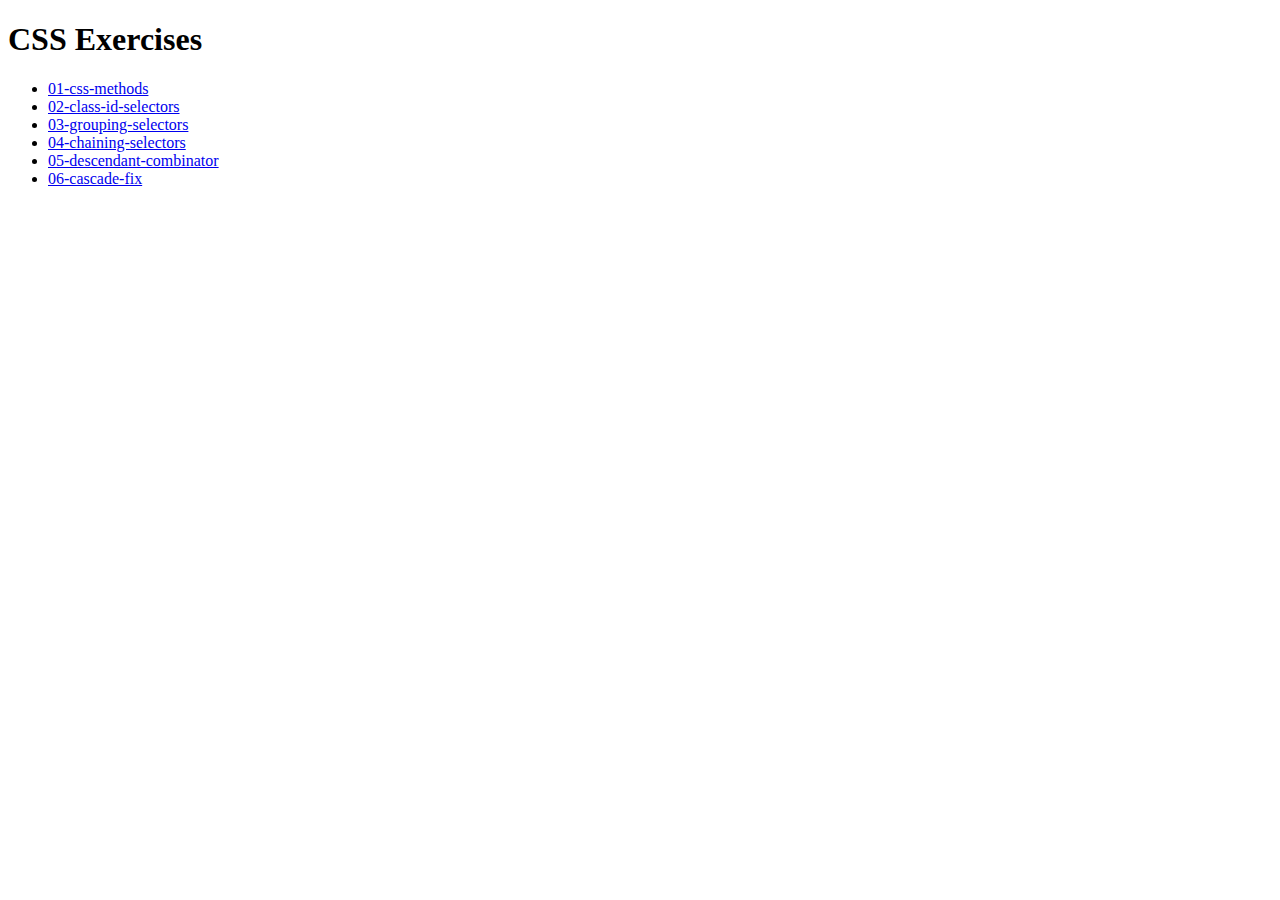
<file: index.html>
<!DOCTYPE html>
<head>
    <meta charset="UTF-8">
        <title>CSS Exercises</title>
</head>
<body>
   <h1>CSS Exercises</h1> 
   <ul>
       <li><a href="methods/methods.html">01-css-methods</a></li>
       <li><a href="class-id-selectors/class-id-selectors.html">02-class-id-selectors</a></li>
       <li><a href="grouping-selectors/grouping-selectors.html">03-grouping-selectors</a></li>
       <li><a href="chaining-selectors/chaining-selectors.html">04-chaining-selectors</a></li>
       <li><a href="descendant-c/descendant-c.html">05-descendant-combinator</a></li>
       <li><a href="cascade/cascade.html">06-cascade-fix</a></li>
       
   </ul>
   

</body>
</html>
</file>
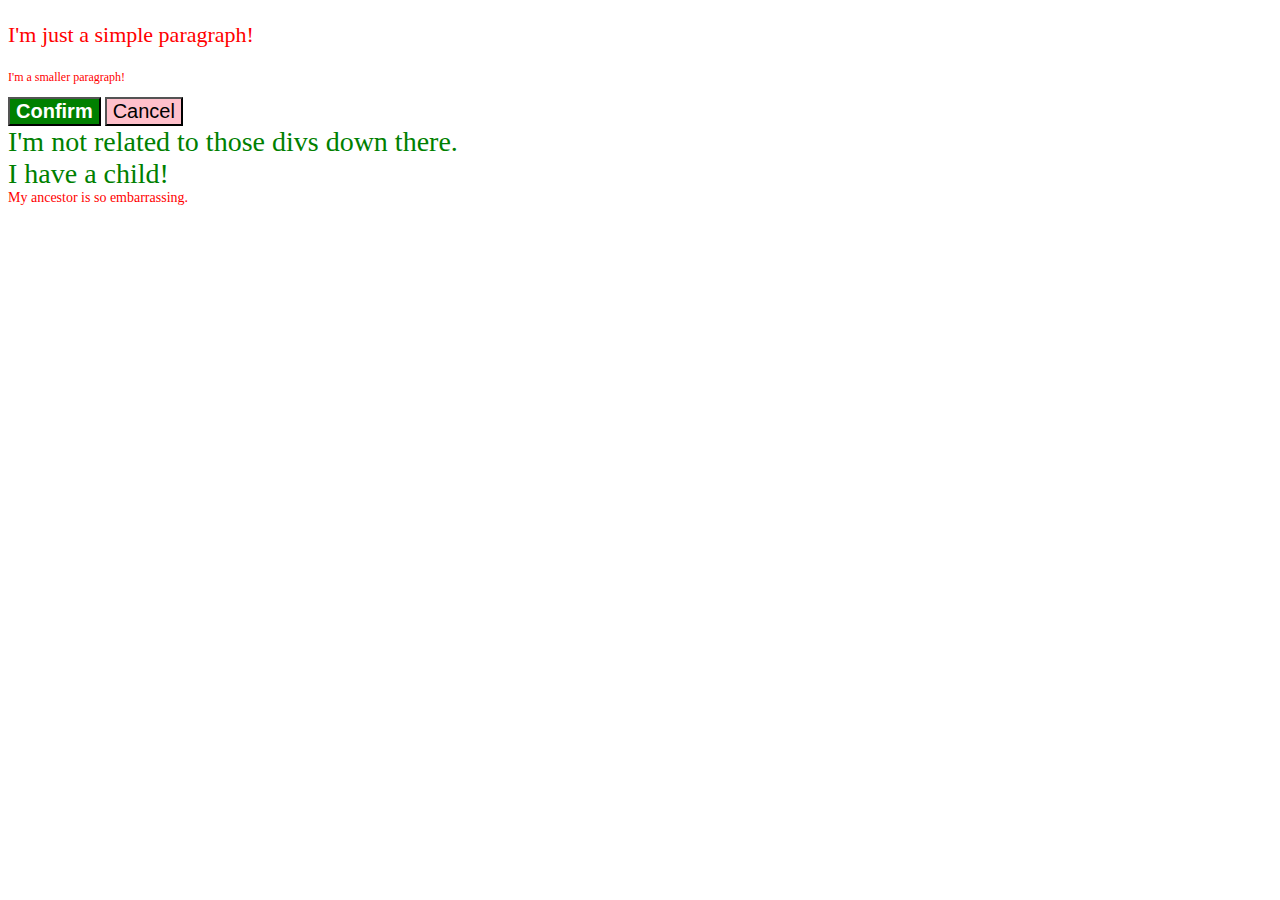
<file: cascade/cascade.html>
<!DOCTYPE html>
<html lang="en">
<head>
  <meta charset="UTF-8">
  <meta http-equiv="X-UA-Compatible" content="IE=edge">
  <meta name="viewport" content="width=device-width, initial-scale=1.0">
  <title>Fix the Cascade</title>
  <link rel="stylesheet" href="style.css">
</head>
<body>
  <p class="para">I'm just a simple paragraph!</p>
  <p class="para small-para">I'm a smaller paragraph!</p>

  <button id="confirm-button" class="button confirm">Confirm</button>
  <button id="cancel-button" class="button cancel">Cancel</button>

  <div class="text">I'm not related to those divs down there.</div>
  <div class="text">I have a child!
    <div class="text child">My ancestor is so embarrassing.</div>
  </div>
</body>
</html>
</file>
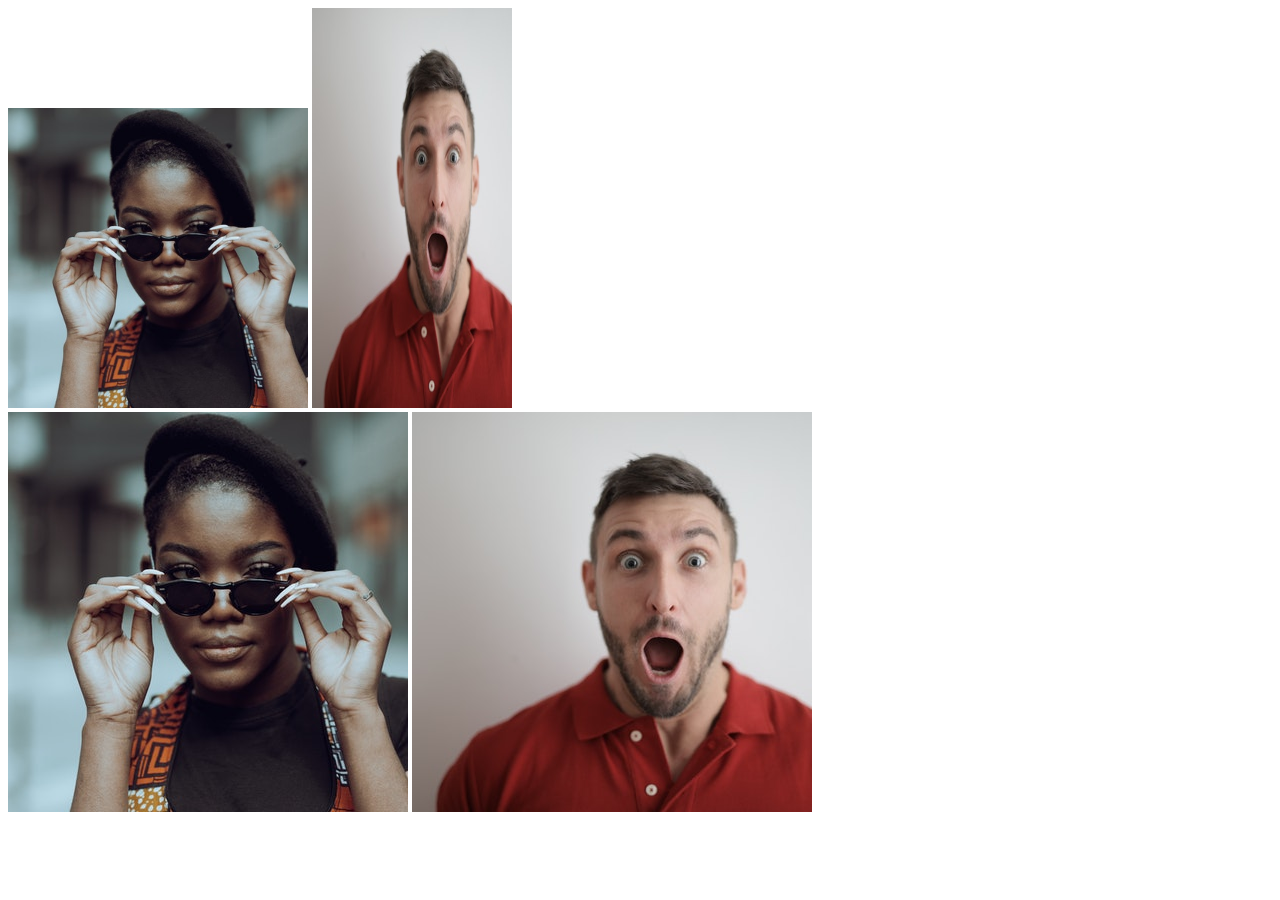
<file: chaining-selectors/chaining-selectors.html>
<!DOCTYPE html>
<html lang="en">
<head>
  <meta charset="UTF-8">
  <meta http-equiv="X-UA-Compatible" content="IE=edge">
  <meta name="viewport" content="width=device-width, initial-scale=1.0">
  <title>Chaining Selectors</title>
  <link rel="stylesheet" href="style.css">
</head>
<body>
  <!-- Use the classes BELOW this line -->
  <div>
    <img class="avatar proportioned" src="./pexels-katho-mutodo-8434791.jpg" alt="">
    <img class="avatar distorted" src="./pexels-andrea-piacquadio-3777931.jpg" alt="">
  </div>
  <!-- Use the classes ABOVE this line -->
  <div>
    <img class="original proportioned" src="./pexels-katho-mutodo-8434791.jpg" alt="">
    <img class="original distorted" src="./pexels-andrea-piacquadio-3777931.jpg" alt="">
  </div>
</body>
</html>
</file>
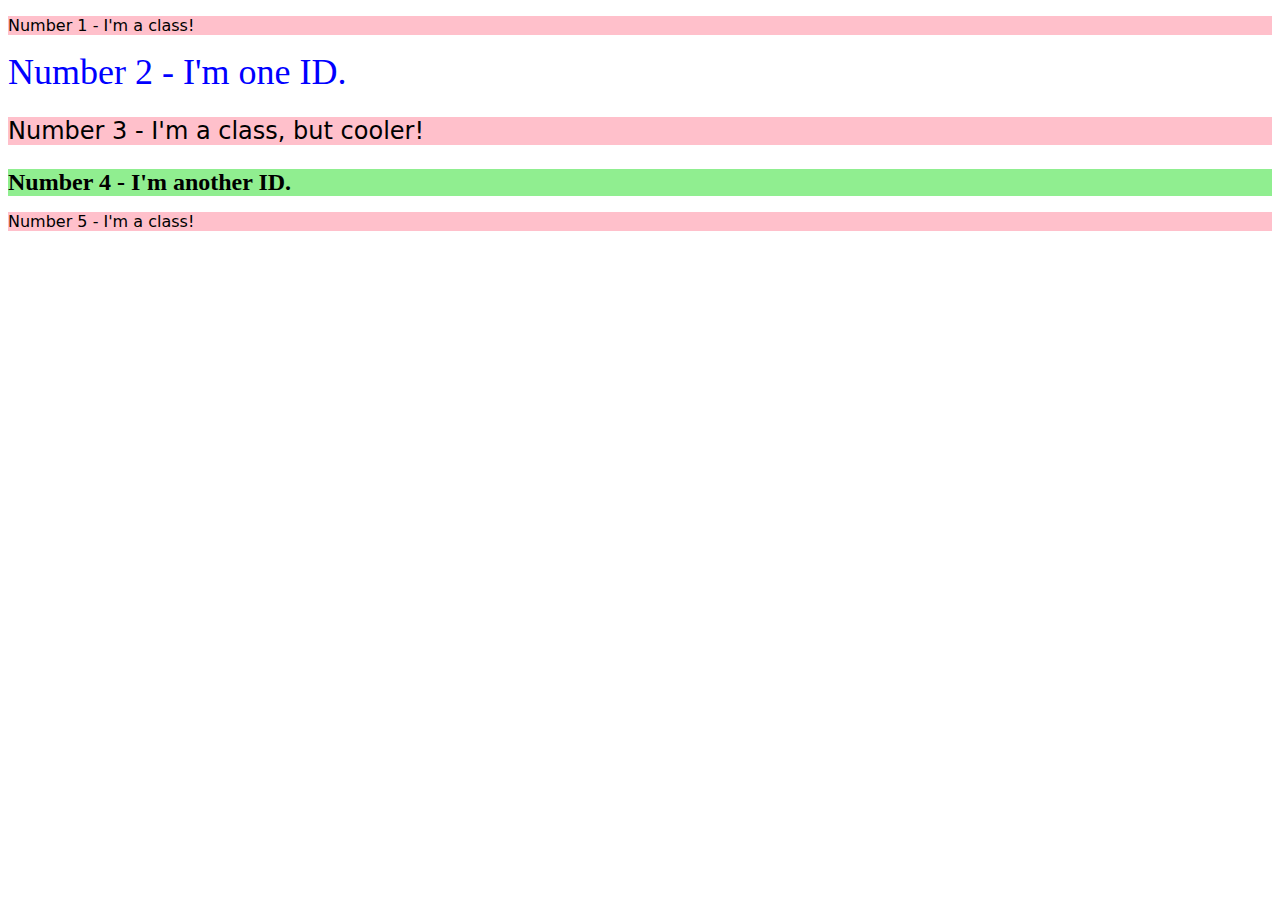
<file: class-id-selectors/class-id-selectors.html>
<!DOCTYPE html>
<html lang="en">
<head>
  <meta charset="UTF-8">
  <meta http-equiv="X-UA-Compatible" content="IE=edge">
  <meta name="viewport" content="width=device-width, initial-scale=1.0">
  <title>Class and ID Selectors</title>
  <link rel="stylesheet" href="style.css">
</head>
<body>
  <p class="odd-numbered">Number 1 - I'm a class!</p>
  <div id="bluetext">Number 2 - I'm one ID.</div>
  <p class="odd-numbered size">Number 3 - I'm a class, but cooler!</p>
  <div id="secondid">Number 4 - I'm another ID.</div>
  <p class="odd-numbered">Number 5 - I'm a class!</p>
</body>
</html>
</file>
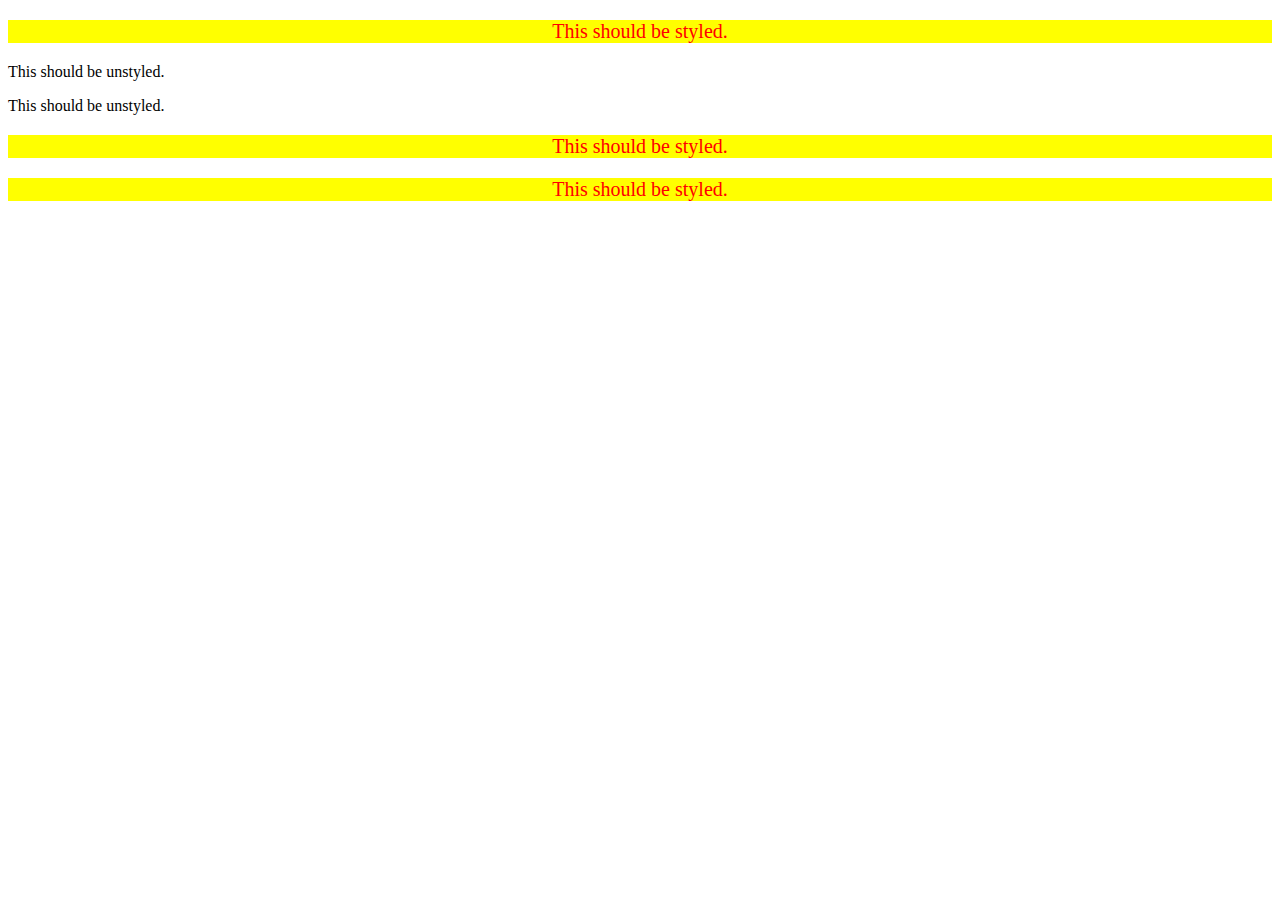
<file: descendant-c/descendant-c.html>
<!DOCTYPE html>
<html lang="en">
<head>
  <meta charset="UTF-8">
  <meta http-equiv="X-UA-Compatible" content="IE=edge">
  <meta name="viewport" content="width=device-width, initial-scale=1.0">
  <title>Descendant Combinator</title>
  <link rel="stylesheet" href="style.css">
</head>
<body>
  <div class="container">
    <p class="text">This should be styled.</p>
  </div>
  <p class="text">This should be unstyled.</p>
  <p class="text">This should be unstyled.</p>
  <div class="container">
    <p class="text">This should be styled.</p>
    <p class="text">This should be styled.</p>
  </div>
</body>
</html>
</file>
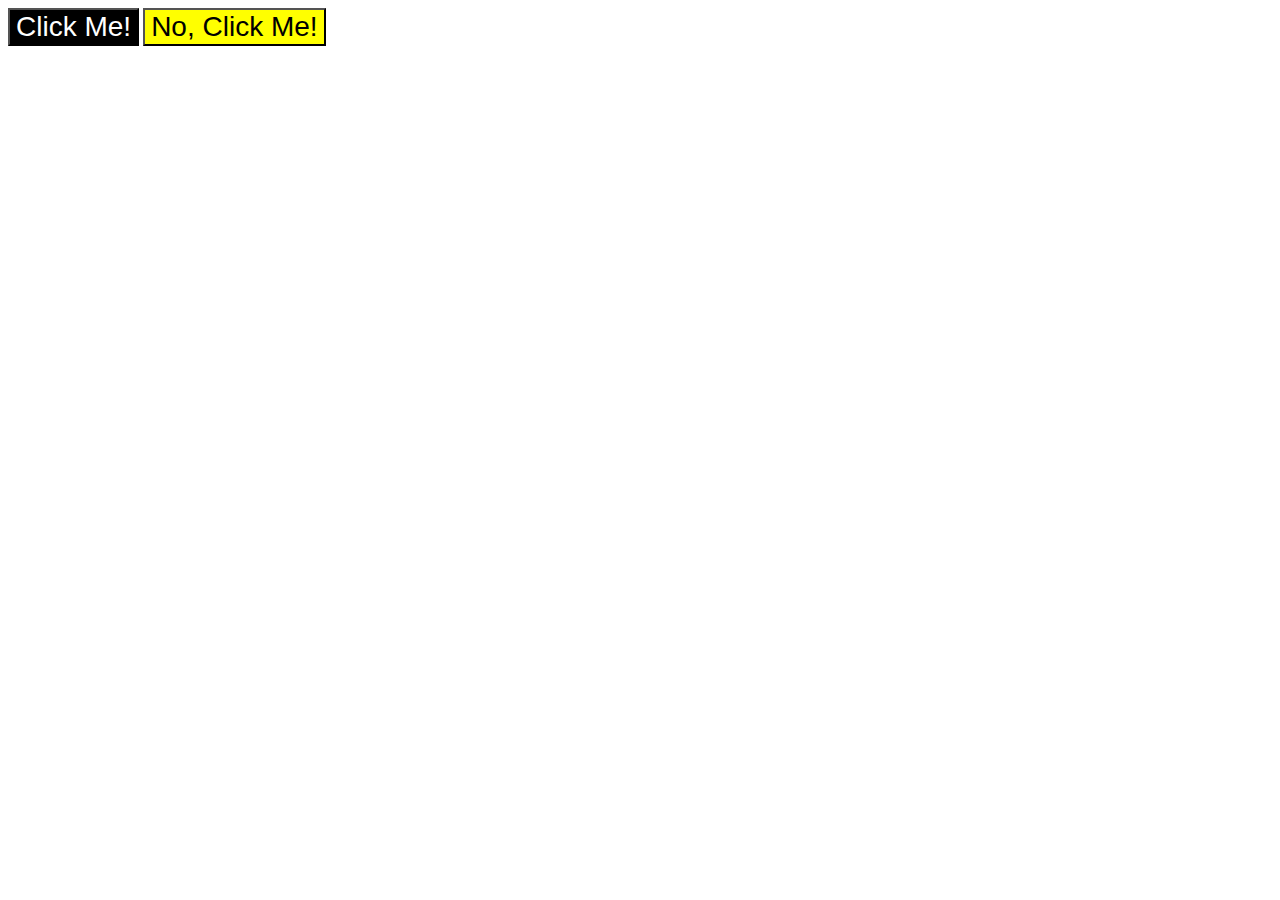
<file: grouping-selectors/grouping-selectors.html>
<!DOCTYPE html>
<html lang="en">
<head>
  <meta charset="UTF-8">
  <meta http-equiv="X-UA-Compatible" content="IE=edge">
  <meta name="viewport" content="width=device-width, initial-scale=1.0">
  <title>Grouping Selectors</title>
  <link rel="stylesheet" href="style.css">
</head>
<body>
  <button class="first">Click Me!</button>
  <button class="second">No, Click Me!</button>
</body>
</html>
</file>
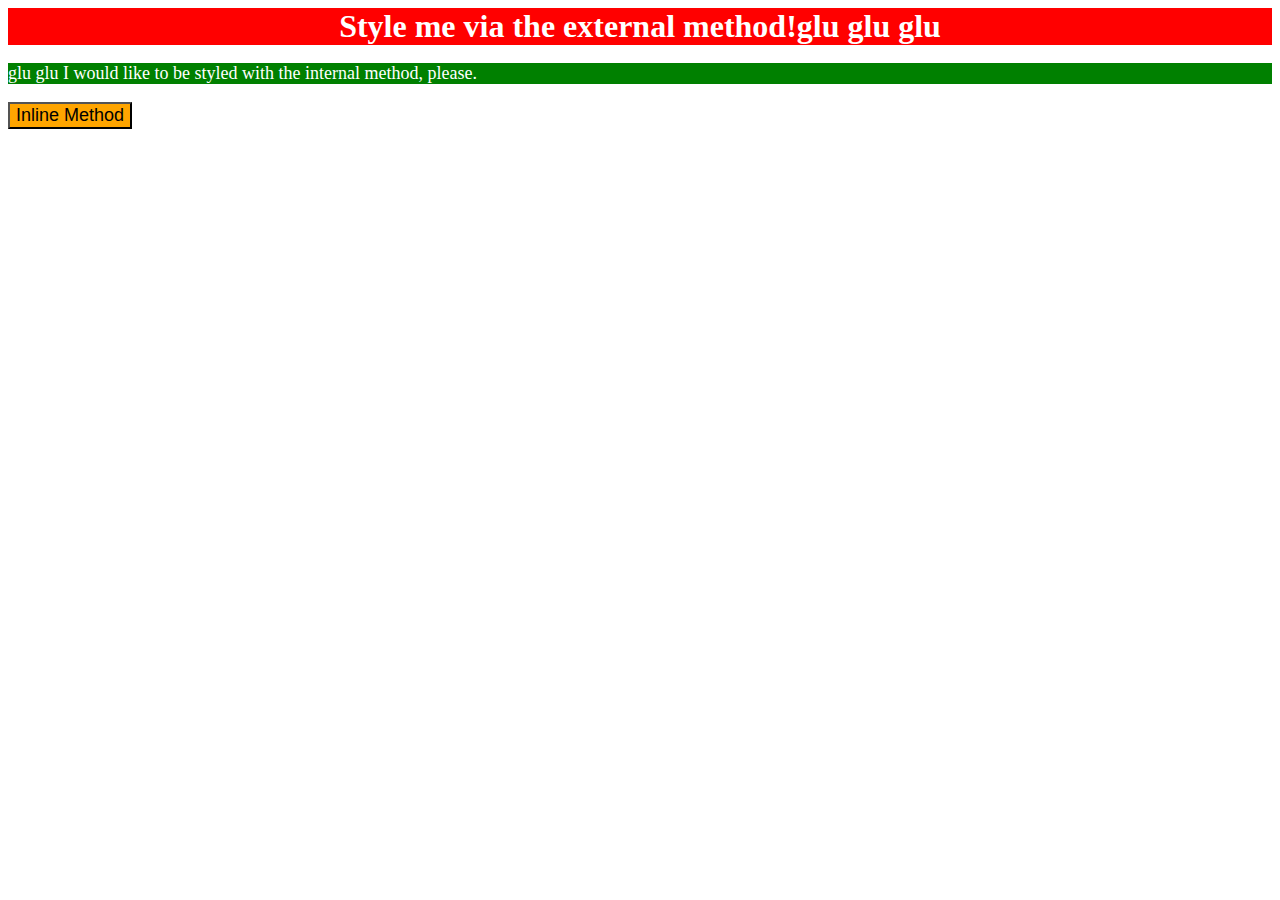
<file: methods/methods.html>
<!DOCTYPE html>
<html lang="en">
<head>
    <style>
        p{
            background-color: green;
            color: white;
            font-size: 18px;}
    </style>
  <link rel="stylesheet" href="style.css">  
  <meta charset="UTF-8">
  <meta http-equiv="X-UA-Compatible" content="IE=edge">
  <meta name="viewport" content="width=device-width, initial-scale=1.0">
  <title>Methods for Adding CSS</title>
</head>
<body>
  <div>Style me via the external method!glu glu glu </div>
  <p>glu glu I would like to be styled with the internal method, please.</p>
  <button style="background: orange; font-size: 18px;">Inline Method</button>
</body>
</html>
</file>
<file: cascade/style.css>
.para {
    font-size: 22px;
  }
.para,
.small-para {
  color: hsl(0, 100%, 50%);
}

.small-para {
  font-size: 12px;
}


#confirm-button {
  background: green;
  color: white;
  font-size: 20px;
  font-weight: bold;
} 

.button {
  background-color: #ffc0cb;
  color: black;
  font-size: 20px;
}

div.text {
  color: green;
  font-size: 28px;
}
.text .child {
    color: red;
    font-size: 14px;
  }

© 2022 GitHub, Inc.
Terms
</file>
<file: chaining-selectors/style.css>
.avatar.proportioned{
    width: 300px;
    height: auto;
}
.avatar.distorted{
    width: 200px;
    height: 400px;
}
</file>
<file: class-id-selectors/style.css>
.odd-numbered{
background-color: pink;
font-family: Verdana, DejaVu Sans, sans-serif;

}
.size{
    font-size: 24px;
}
#bluetext{
    color: blue;
    font-size: 36px;
}
#secondid{
    background-color: lightgreen;
    font-size: 24px;
    font-weight: bold;
}
</file>
<file: descendant-c/style.css>
.container .text{
    background-color: yellow;
    color: red;
    font-size: 20px;
    text-align: center;
}
</file>
<file: grouping-selectors/style.css>
.first,
.second{
 font-size: 28px;
 font: Helvetica, "Times New Roman", sans-serif;   
}
.first{
background-color: black;
color: white;
}
.second{
background-color: yellow;
}
</file>
<file: methods/style.css>
div{
    background-color: red;
    color: white;
    font-size: 32px;
    text-align: center;
    font-weight: bold;
}
</file>
